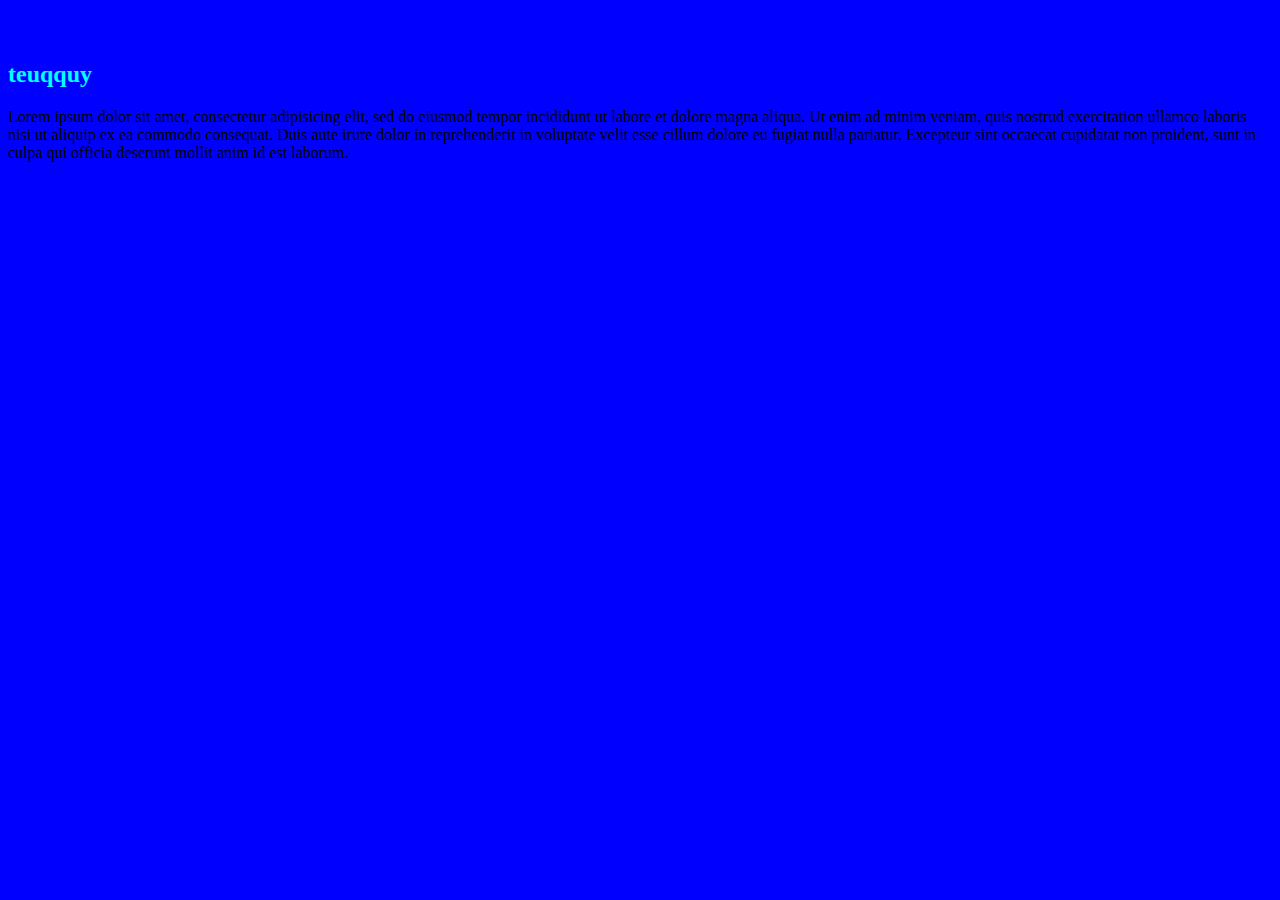
<file: prueba bootstarc/pruebabootstrac/web/index.html>
<!DOCTYPE html>
<html>
<head>
	<meta charset="utf-8">
	<meta http-equiv="X-UA-Compatible" content="IE=edge">
	<title>prueba</title>
	<link rel="stylesheet" href="css/estilos.css">
</head>
<body>

<p><h3> hola mundo</h3></p>

<p><h2>teuqquy</h2></p>

<div class="cuerpo">
	Lorem ipsum dolor sit amet, consectetur adipisicing elit, sed do eiusmod
							tempor incididunt ut labore et dolore magna aliqua. Ut enim ad minim veniam,
							quis nostrud exercitation ullamco laboris nisi ut aliquip ex ea commodo
							consequat. Duis aute irure dolor in reprehenderit in voluptate velit esse
							cillum dolore eu fugiat nulla pariatur. Excepteur sint occaecat cupidatat non
							proident, sunt in culpa qui officia deserunt mollit anim id est laborum.						
</div>
	
</body>
</html>
</file>
<file: prueba bootstarc/pruebabootstrac/web/css/estilos.css>
h3{
	color:#0000FF;
}


h2{
	color:#00FFFF;
}

body{

	background-color:#0000FF;
}

.cuerpo{

	background-color:#0000FF;
}
</file>
